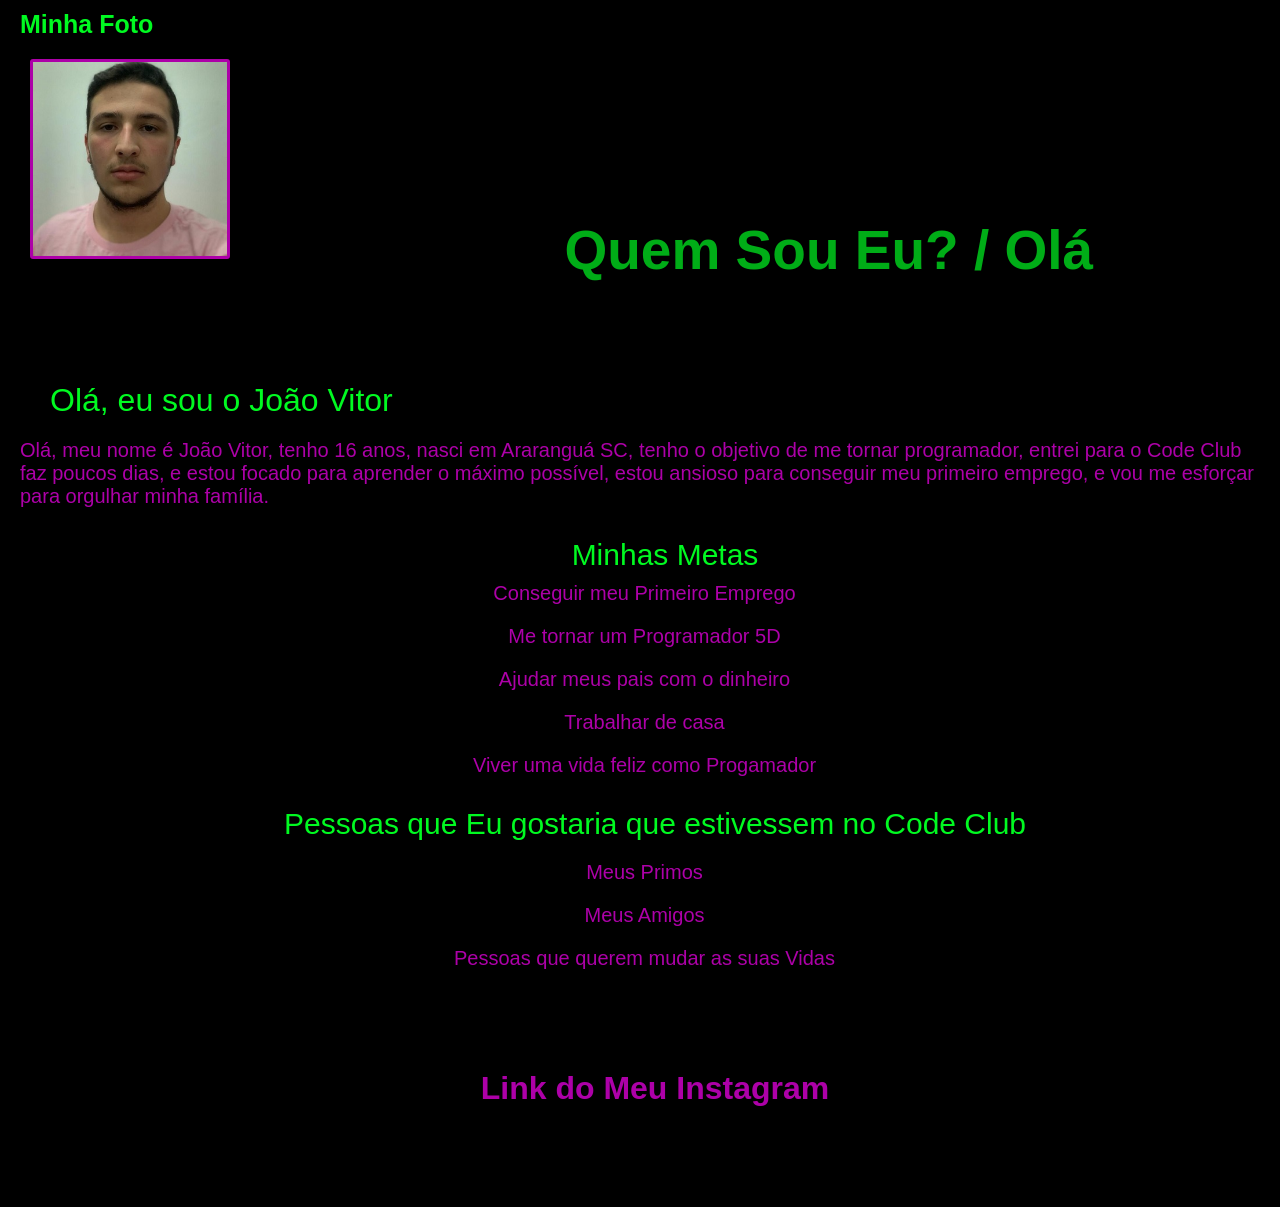
<file: index.html>
<!DOCTYPE html>
<html lang="pt-br">

<head>
    <meta charset="UTF-8">
    <meta http-equiv="X-UA-Compatible" content="IE=edge">
    <meta name="viewport" content="width=device-width, initial-scale=1.0">
    <link rel="preconnect" href="https://fonts.googleapis.com">
    <link rel="preconnect" href="https://fonts.gstatic.com" crossorigin>
    <link
        href="https: //fonts.googleapis.com/css2? family = Roboto: ital, wght @ 0,100; 0,500; 0,900; 1,700; 1,900 & display = swap "
        rel=" stylesheet ">
    <link rel="stylesheet" href="./STYLE/styles.css">
    <title>Quem sou Eu?</title>
</head>

<body>
    <p class="text-of-photo">Minha Foto</p>

    <img src="./ASSETS/imagem para desafio.jpg" alt="minha-foto" class="my-photo">

    <h1 class="who-i-am">Quem Sou Eu? / Olá</h2>

        <h2 class="hy">Olá, eu sou o João Vitor
    </h1>

    <P class="paragraph-who-i-am">Olá, meu nome é João Vitor, tenho 16 anos, nasci em Araranguá SC, tenho o objetivo de
        me tornar programador,
        entrei para o Code Club faz poucos dias, e estou focado para aprender o máximo possível, estou ansioso para
        conseguir meu primeiro emprego, e vou me esforçar para orgulhar minha família.</P>

    <h3 class="my-goals">Minhas Metas</h3>

    <ul class="list-of-goals">
        <li class="lines-of-goals">Conseguir meu Primeiro Emprego</li>
        <li class="lines-of-goals">Me tornar um Programador 5D</li>
        <li class="lines-of-goals">Ajudar meus pais com o dinheiro</li>
        <li class="lines-of-goals">Trabalhar de casa</li>
        <li class="lines-of-goals">Viver uma vida feliz como Progamador</li>
    </ul>

    <h2 class="people-in-code-club">Pessoas que Eu gostaria que estivessem no Code Club</h2>

    <ol>
        <li>Meus Primos</li>
        <li>Meus Amigos</li>
        <li>Pessoas que querem mudar as suas Vidas</li>
    </ol>

    <a href="https://www.instagram.com/joao_vitormn210/?hl=pt-br" target="_blank" class="link-instagram">
        Link do Meu Instagram</a>



</body>

</html>
</file>
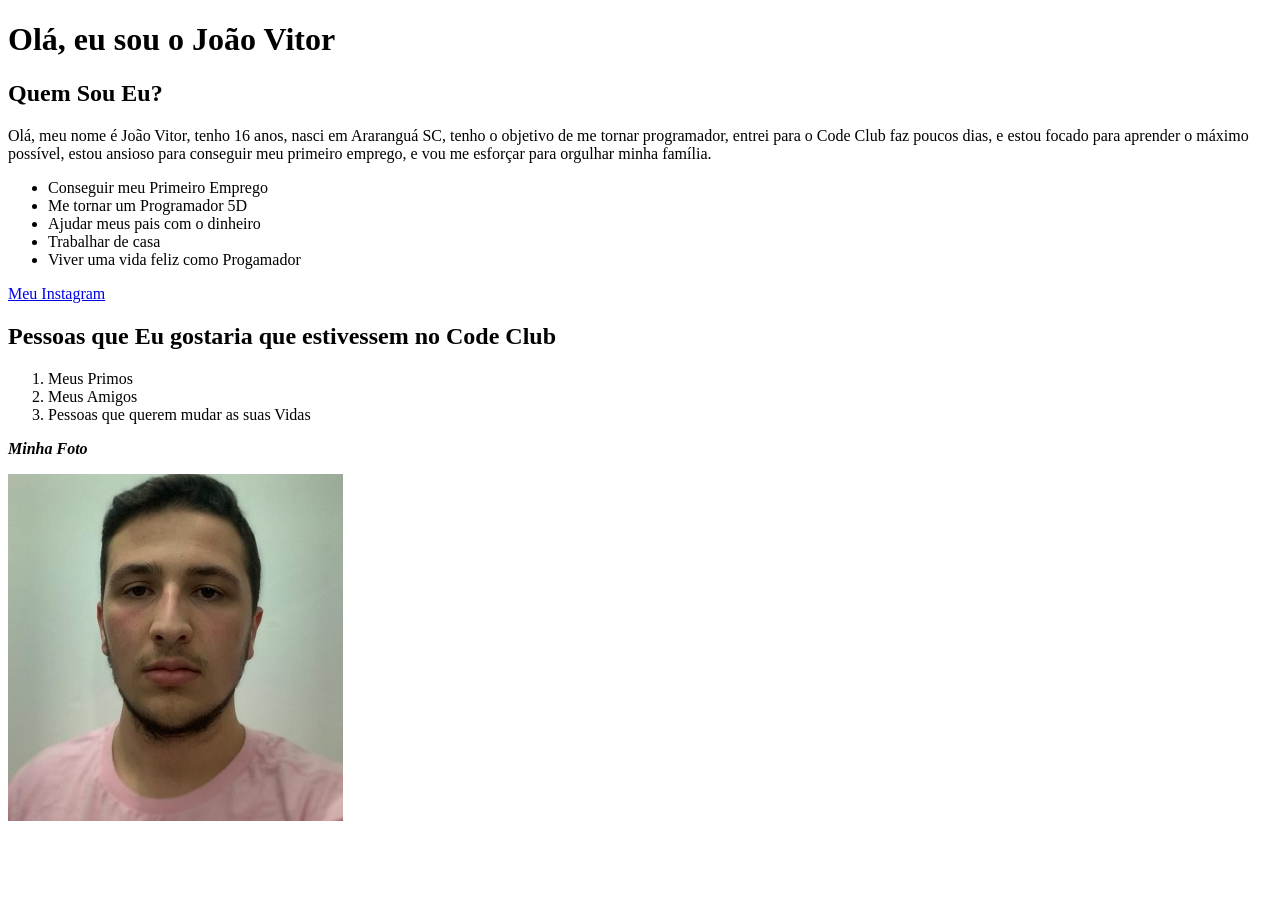
<file: HTML/arquivo.html>
<!DOCTYPE html>
<html lang="pt-br">
<head>
    <meta charset="UTF-8">
    <meta http-equiv="X-UA-Compatible" content="IE=edge">
    <meta name="viewport" content="width=device-width, initial-scale=1.0">
    <title>Quem sou Eu?/Olá</title>
</head>
<body>
    <h1>Olá, eu sou o João Vitor</h1>

    <h2>Quem Sou Eu?</h2>

    <P>Olá, meu nome é João Vitor, tenho 16 anos, nasci em Araranguá SC, tenho o objetivo de me tornar programador, entrei para o Code Club faz poucos dias, e estou focado para aprender o máximo possível, estou ansioso para conseguir meu primeiro emprego, e vou me esforçar para orgulhar minha família.</P>
  
    <ul>
        <li>Conseguir meu Primeiro Emprego</li>
        <li>Me tornar um Programador 5D</li>
        <li>Ajudar meus pais com o dinheiro</li>
        <li>Trabalhar de casa</li>
        <li>Viver uma vida feliz como Progamador</li>
    </ul>

    <a href="https://www.instagram.com/joao_vitormn210/?hl=pt-br" target="_blank">Meu Instagram</a>

    <h2>Pessoas que Eu gostaria que estivessem no Code Club</h2>

    <ol>
        <li>Meus Primos</li>
        <li>Meus Amigos</li>
        <li>Pessoas que querem mudar as suas Vidas</li>
    </ol>

    <p><strong><i>Minha Foto</i></strong></p>

    <img src="../ASSETS/imagem para desafio.jpg" alt="minha-foto" >  

</body>
</html>
</file>
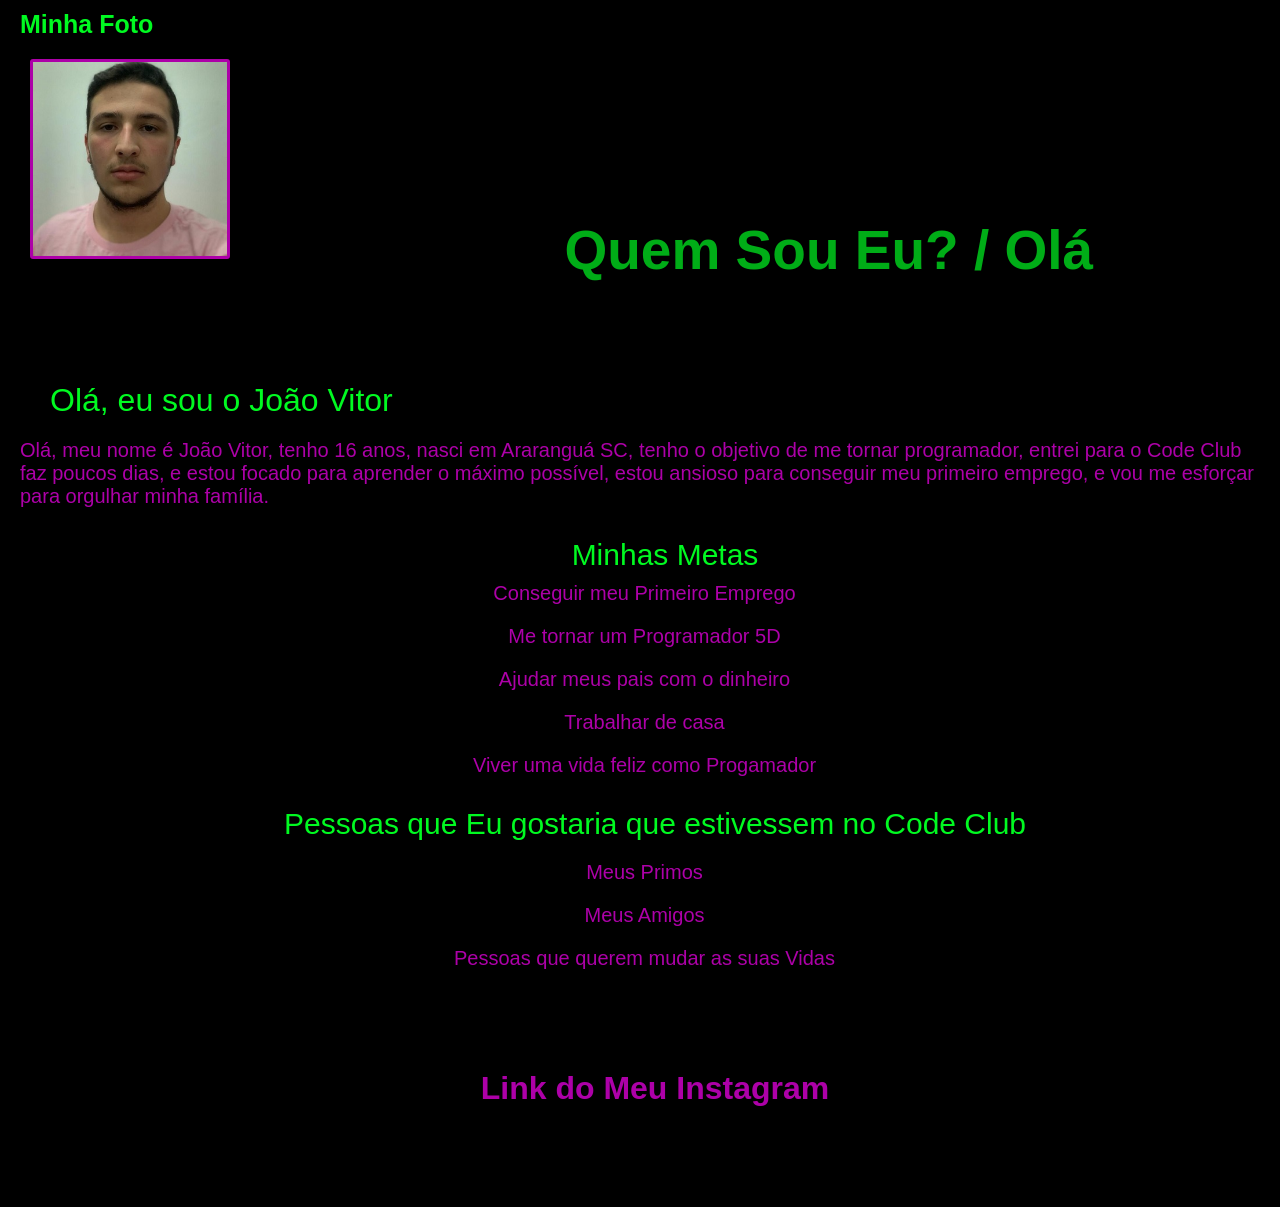
<file: STYLE/arquivo.html>
<!DOCTYPE html>
<html lang="pt-br">

<head>
    <meta charset="UTF-8">
    <meta http-equiv="X-UA-Compatible" content="IE=edge">
    <meta name="viewport" content="width=device-width, initial-scale=1.0">
    <link rel="preconnect" href="https://fonts.googleapis.com">
    <link rel="preconnect" href="https://fonts.gstatic.com" crossorigin>
    <link
        href="https: //fonts.googleapis.com/css2? family = Roboto: ital, wght @ 0,100; 0,500; 0,900; 1,700; 1,900 & display = swap "
        rel=" stylesheet ">
    <link rel="stylesheet" href="./styles.css">
    <title>Quem sou Eu?</title>
</head>

<body>
    <p class="text-of-photo">Minha Foto</p>

    <img src="../ASSETS/imagem para desafio.jpg" alt="minha-foto" class="my-photo">

    <h1 class="who-i-am">Quem Sou Eu? / Olá</h2>

        <h2 class="hy">Olá, eu sou o João Vitor
    </h1>

    <P class="paragraph-who-i-am">Olá, meu nome é João Vitor, tenho 16 anos, nasci em Araranguá SC, tenho o objetivo de
        me tornar programador,
        entrei para o Code Club faz poucos dias, e estou focado para aprender o máximo possível, estou ansioso para
        conseguir meu primeiro emprego, e vou me esforçar para orgulhar minha família.</P>

    <h3 class="my-goals">Minhas Metas</h3>

    <ul class="list-of-goals">
        <li class="lines-of-goals">Conseguir meu Primeiro Emprego</li>
        <li class="lines-of-goals">Me tornar um Programador 5D</li>
        <li class="lines-of-goals">Ajudar meus pais com o dinheiro</li>
        <li class="lines-of-goals">Trabalhar de casa</li>
        <li class="lines-of-goals">Viver uma vida feliz como Progamador</li>
    </ul>

    <h2 class="people-in-code-club">Pessoas que Eu gostaria que estivessem no Code Club</h2>

    <ol>
        <li>Meus Primos</li>
        <li>Meus Amigos</li>
        <li>Pessoas que querem mudar as suas Vidas</li>
    </ol>

    <a href="https://www.instagram.com/joao_vitormn210/?hl=pt-br" target="_blank" class="link-instagram">
        Link do Meu Instagram</a>



</body>

</html>
</file>
<file: STYLE/styles.css>
* {
    box-sizing: border-box;
    font-family: 'Roboto', sans-serif;
    margin: 0;
    padding: 0;
    background-color: black;
    list-style: none;
 }

.hy {
     color: #00FA21;
     font-size: 32px;
     font-weight: 500;
     margin-left: 50px;
     margin-top: 100px;
   }

.who-i-am {
           color: #00AD17;
           font-size: 55px;
           font-weight: bolder;
           margin-left: 300px;
           display: inline;

}

.my-photo {
            width: 200px;
            height: 200px;
            border: 3px solid #AD00A8;
            border-radius: 3px;
            margin: 10px 30px;
            cursor: pointer;
}

.paragraph-who-i-am {
                    color: #AD00A8;
                    margin: 20px 20px;
                    font-size: 20px;
                    font-weight: 500;
}

.my-goals {
            color: #00FA21;
            font-size: 30px;
            font-weight: 500;
            margin-left: 50px;
            margin-top: 30px;
            margin-bottom: 10px;
            text-align: center;

}

.list-of-goals, li {
                    margin: 00px 20px;
                    font-size: 20px;
                    font-weight: 500;
                    text-align: center;
   

}

.text-of-photo {
                color: #00FA21;
                font-size: 25px;
                margin: 10px 20px;
                font-weight: bold;
}

.lines-of-goals, li {
                    margin-left: 29px;
                    cursor: pointer;
                    color: #AD00A8;
                    margin-bottom: 20px;
                    
                    text-align: center;
}

.link-instagram {
                margin-left: 30px;
                color: #AD00A8;
                text-decoration: none;
                font-size: 32px;
                font-weight: bolder;
                margin-top: 40px;
                display: block;
                text-align: center;
                margin-bottom: 100px;
                margin-top: 100px;
}

.people-in-code-club {
                    color: #00FA21;
                    font-size: 30px;
                    font-weight: 500;
                    margin-left: 30px;
                    margin-top: 30px;
                    text-align: center;

}

ol {
    color: #AD00A8;
    margin: 20px 20px;
    font-size: 20px;
    font-weight: 500;
    text-align: center;
}
</file>
